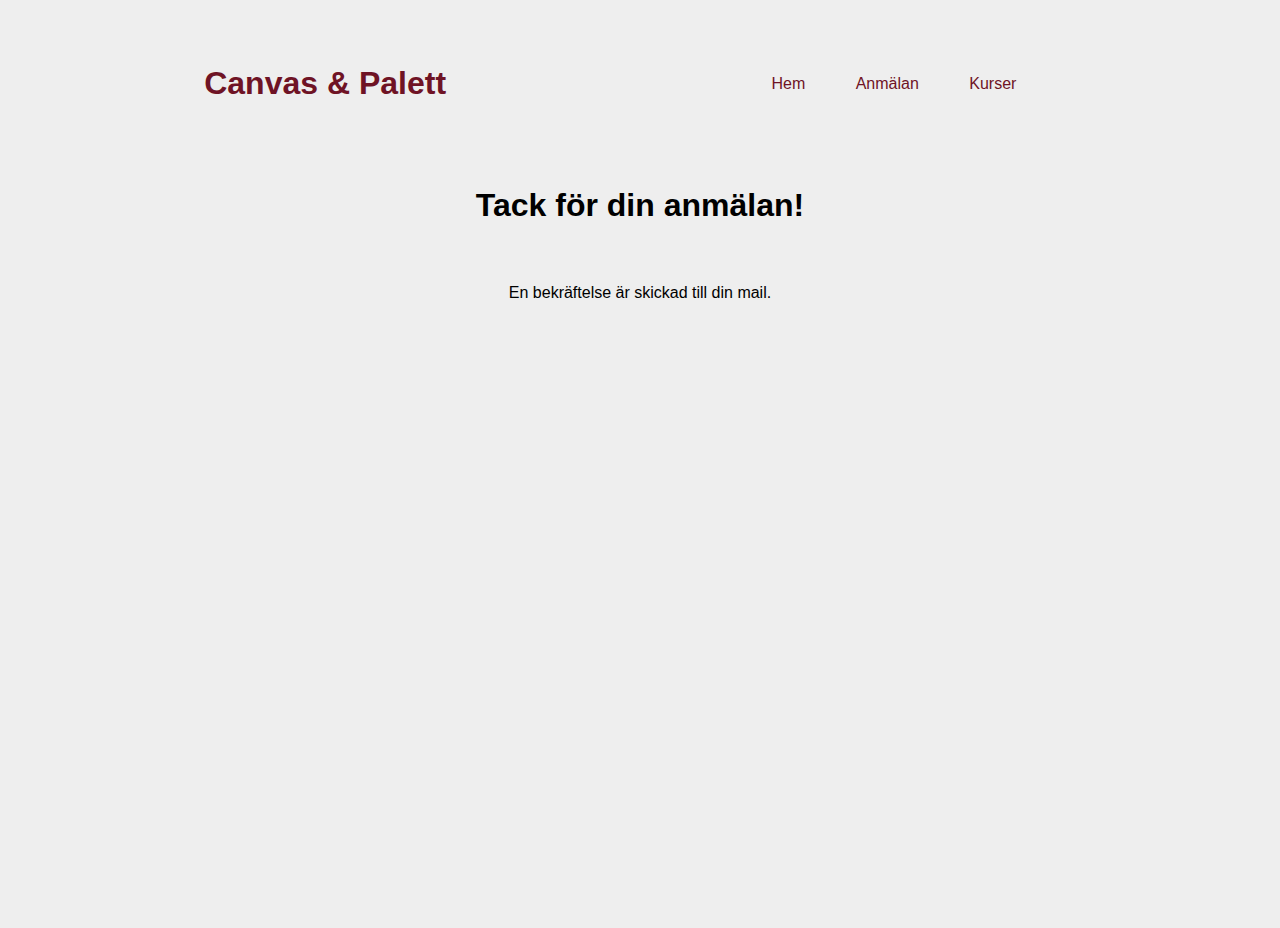
<file: submitpage.html>
<!DOCTYPE html>
<html lang="en">
  <head>
    <meta charset="UTF-8" />
    <meta name="viewport" content="width=device-width, initial-scale=1.0" />
    <link rel="stylesheet" href="/css/style.css" />
    <link rel="icon" href="/img/favicon.ico" />
    <!--Valde att ha css i htmlsidan för att det bara behövdes lite och kändes onödigt att ha en extra css sida -->
    <style>
      h1,
      p {
        margin: 20px;
        padding: 20px;
        text-align: center;
      }
    </style>
    <title>Submitpage</title>
  </head>

  <body>
    <header>
      <h1>Canvas & Palett</h1>
      <nav>
        <a href="index.html">Hem</a>
        <a href="anmalan.html">Anmälan</a>
        <a href="kurser.html">Kurser</a>
      </nav>
    </header>
    <h1>Tack för din anmälan!</h1>
    <p>En bekräftelse är skickad till din mail.</p>
  </body>
</html>
</file>
<file: css/style.css>
body {
    height: 100vh;
    font-family: Arial, Helvetica, sans-serif;
    background-color: #eee;
}


header {
    width: 90%;
    margin: 20px;
    color: rgb(111, 19, 37);
    padding: 5px;
    display: flex;
    align-items: center;
    justify-content: space-around;
}


h2,
h3,
a {
    color: rgb(111, 19, 37);
}



a {
    color: rgb(111, 19, 37);
    text-decoration: none;
    padding: 15px;
    margin: 8px;
    text-align: end;
}


a:hover {
    color: rgba(111, 19, 37, 0.307);
}

a:active {
    color: rgb(238, 232, 232);
    transition: 2s;
}


img {
    width: 300px;
}


#contact {
    display: flex;
    align-items: flex-start;
    text-align: start;
    flex-direction: column;
    margin: 20px;
    height: 80px;
}


.address {
    display: flex;
    text-align: start;
    justify-content: center;
    height: 80px;
    margin: 20px;
    color: rgb(90, 24, 24);
}

iframe {
    display: flex;
    justify-content: flex-end;
    width: 150px;
    height: 150px;
    box-shadow: 0 12px 16px 0 rgba(0, 0, 0, 0.24), 0 17px 50px 0 rgba(0, 0, 0, 0.19);
    border-radius: 5px;
    margin: 10px;
}


footer {
    width: 90%;
    display: flex;
    justify-content: space-between;
    margin: 20px;
}



footer ul li {
    color: rgb(90, 24, 24);
    text-decoration: none;
    padding: 10px;
    list-style-type: none;
}


@media screen and (max-width: 500px) {

    header {
        flex-direction: column;
        margin: 0;
        margin-bottom: 10px;
    }

    footer {
        max-width: 350px;
        text-align: center;
        flex-direction: column-reverse;
        align-items: center;
        align-content: space-between;
    }

    footer ul {
        margin: 0px;
        padding: 0px;
    }
}
</file>
